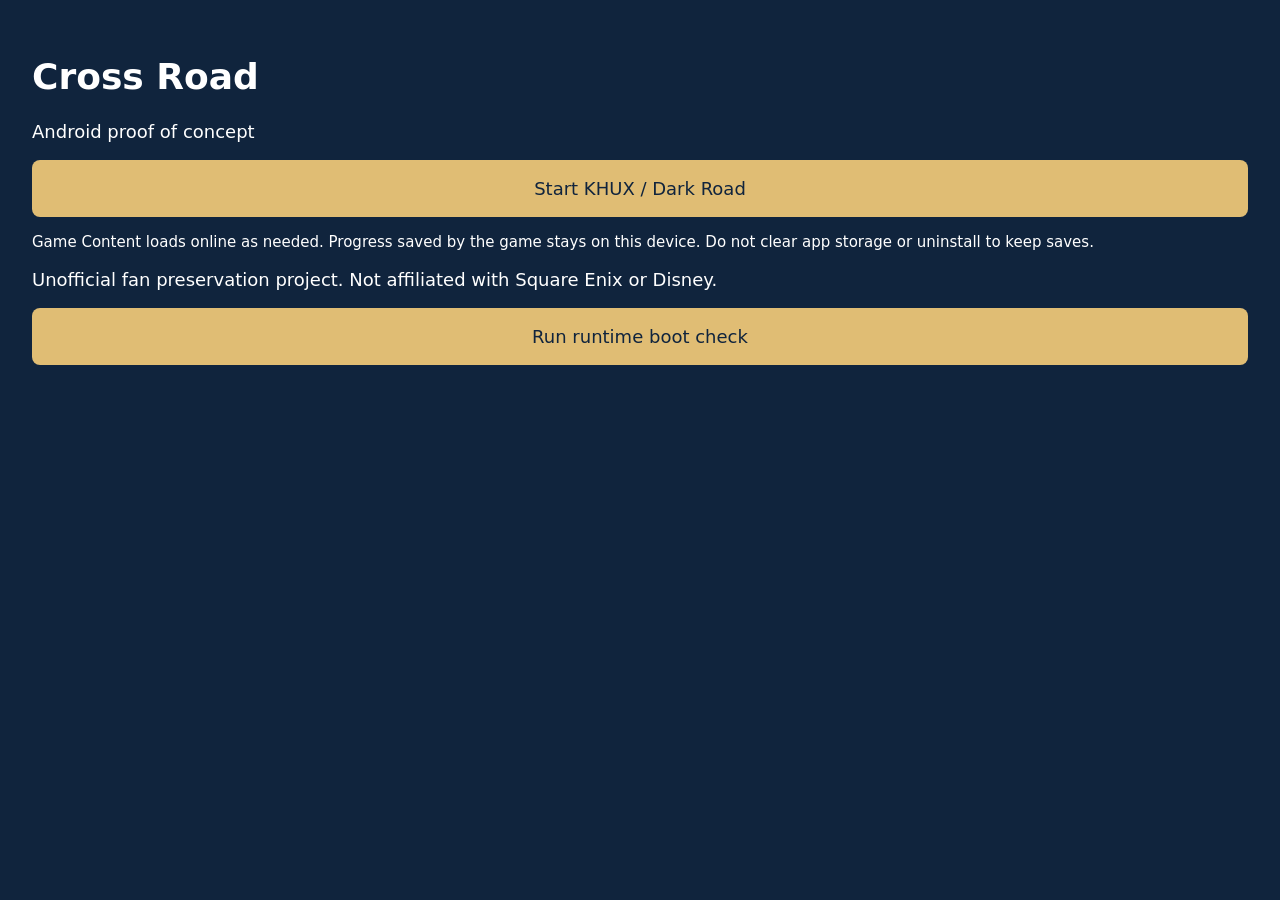
<file: web/index.html>
<!doctype html><html lang="en"><head><meta charset="utf-8"><meta name="viewport" content="width=device-width,initial-scale=1"><title>Cross Road Android</title><style>body{background:#10243d;color:white;font:18px system-ui;padding:24px}a,button{display:block;background:#e0bd74;color:#10243d;padding:18px;margin:16px 0;border:0;border-radius:8px;text-align:center;text-decoration:none}small{display:block}</style></head><body>
<h1>Cross Road</h1><p>Android proof of concept</p><a href="game.html">Start KHUX / Dark Road</a>
<small>Game Content loads online as needed. Progress saved by the game stays on this device. Do not clear app storage or uninstall to keep saves.</small>
<p>Unofficial fan preservation project. Not affiliated with Square Enix or Disney.</p><a href="probe.html">Run runtime boot check</a>
</body></html>
</file>
